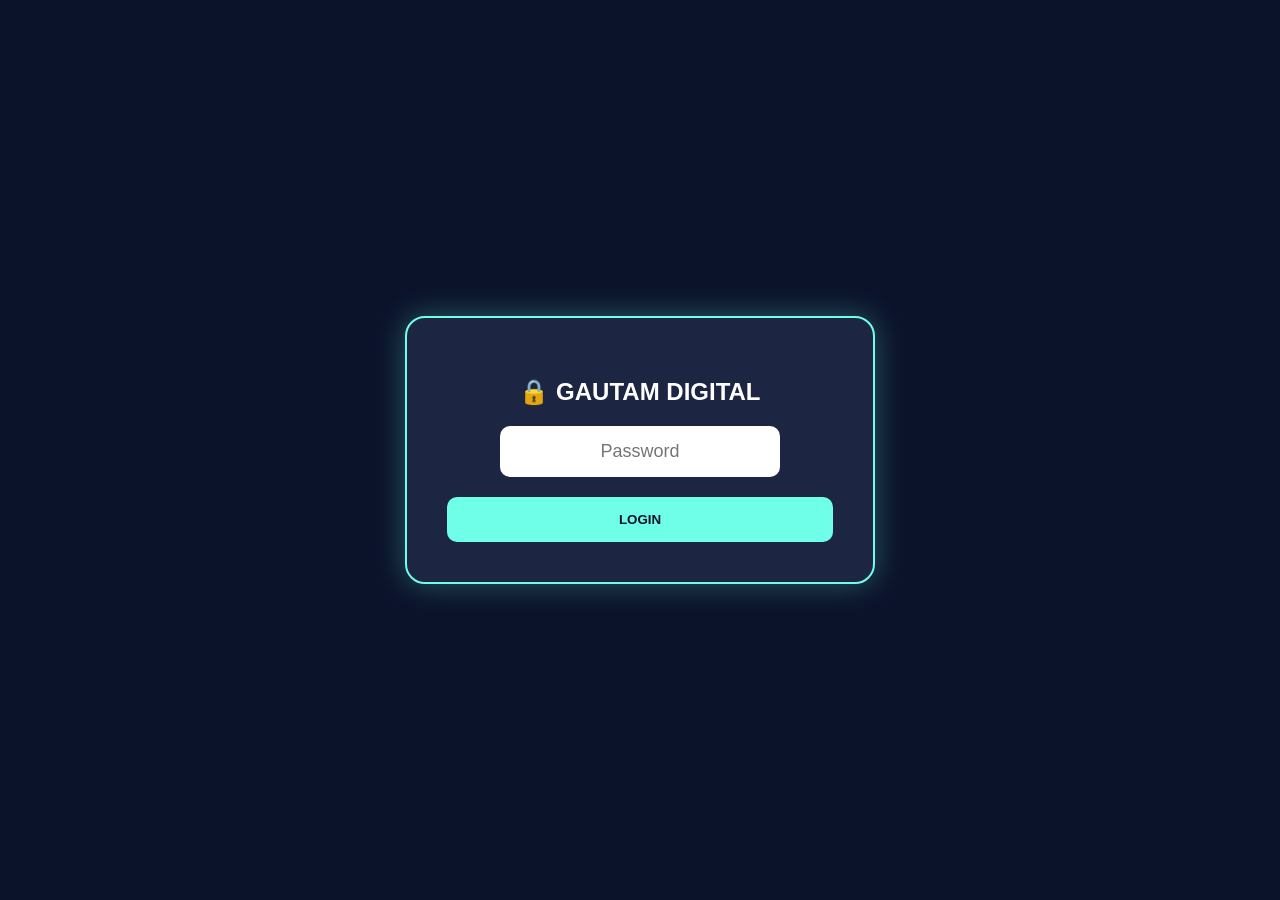
<file: index.html>
<!DOCTYPE html>
<html lang="hi">
<head>
    <meta charset="UTF-8">
    <meta name="viewport" content="width=device-width, initial-scale=1.0">
    <title>AUCTION Portal - Gautam Digital</title>
    
    <link rel="stylesheet" href="https://cdnjs.cloudflare.com/ajax/libs/font-awesome/6.4.0/css/all.min.css">
    
    <script>
        if (sessionStorage.getItem("hpl_auth") !== "true") {
            window.location.href = "login.html";
        }
    </script>

    <style>
        :root { 
            --primary: #0b132b; 
            --accent: #00a8ff; 
            --success: #00d084;
            --danger: #ff4757;
            --bg: #f4f7f9; 
            --card-bg: #ffffff;
        }
        
        body { 
            font-family: 'Inter', 'Segoe UI', system-ui, sans-serif; 
            background: var(--bg); 
            margin: 0; 
            padding: 15px;
            color: var(--primary);
            text-align: center;
        }

        .header { 
            margin: 30px 0; 
            padding: 20px;
        }
        .header h1 { 
            font-size: clamp(1.8rem, 5vw, 2.8rem); 
            margin: 0; 
            letter-spacing: 1px;
            color: var(--primary);
            font-weight: 900;
        }
        .header p { 
            color: var(--accent); 
            font-weight: 700; 
            margin-top: 5px;
            text-transform: uppercase;
            letter-spacing: 2px;
            font-size: 0.9rem;
        }

        /* Responsive Grid */
        .admin-links { 
            display: grid; 
            grid-template-columns: repeat(auto-fit, minmax(160px, 1fr)); 
            gap: 15px; 
            max-width: 1200px; 
            margin: 0 auto;
            padding: 10px;
        }

        /* Card Design */
        .link-card { 
            background: var(--card-bg); 
            padding: 25px 15px; 
            border-radius: 16px; 
            text-decoration: none; 
            color: inherit; 
            box-shadow: 0 4px 6px -1px rgba(0,0,0,0.1);
            border: 1px solid rgba(0,0,0,0.05);
            transition: all 0.3s cubic-bezier(0.4, 0, 0.2, 1);
            display: flex;
            flex-direction: column;
            align-items: center;
            justify-content: center;
        }

        .link-card:hover { 
            transform: translateY(-5px); 
            box-shadow: 0 10px 20px rgba(0,0,0,0.1);
            border-color: var(--accent);
        }

        /* Icon Styling */
        .icon-box { 
            font-size: 32px; 
            margin-bottom: 12px; 
            color: var(--primary);
            background: #f0f4f8;
            width: 60px;
            height: 60px;
            display: flex;
            align-items: center;
            justify-content: center;
            border-radius: 50%;
            transition: 0.3s;
        }

        .link-card:hover .icon-box {
            background: var(--accent);
            color: white;
        }

        .link-card h2 { 
            margin: 0 0 5px 0; 
            font-size: 16px; 
            font-weight: 700;
            color: #1e293b;
        }

        .link-card p { 
            font-size: 12px; 
            color: #64748b; 
            margin: 0;
            line-height: 1.4;
        }

        /* Specific Colors */
        .card-control { border-bottom: 4px solid var(--accent); }
        .card-viewers { border-bottom: 4px solid #f39c12; }
        .card-overlay { border-bottom: 4px solid var(--success); }

        /* Logout Button */
        .logout-container { margin: 40px 0; }
        .logout-btn {
            padding: 14px 45px;
            background: #1e293b;
            color: white;
            border: none;
            border-radius: 50px;
            cursor: pointer;
            font-weight: bold;
            font-size: 15px;
            display: inline-flex;
            align-items: center;
            gap: 10px;
            transition: 0.3s;
            box-shadow: 0 4px 12px rgba(0,0,0,0.1);
        }
        .logout-btn:hover { 
            background: var(--danger); 
            transform: scale(1.05);
        }

        /* Desktop View Adjustments */
        @media (min-width: 768px) {
            .admin-links {
                grid-template-columns: repeat(3, 1fr);
                gap: 25px;
            }
            .link-card { padding: 40px 20px; }
            .icon-box { font-size: 40px; width: 80px; height: 80px; }
            .link-card h2 { font-size: 20px; }
        }
    </style>
</head>
<body>

    <div class="header">
        <h1>🏏 GDA 2026</h1>
        <p>Gautam Digital Auction System</p>
    </div>

    <div class="admin-links">
        
        <a href="auction.html" class="link-card card-control">
            <div class="icon-box"><i class="fas fa-gavel"></i></div>
            <h2>Auction Control</h2>
            <p>Live bidding & sold panel</p>
        </a>

        <a href="dashboard.html" class="link-card">
            <div class="icon-box"><i class="fas fa-chart-line"></i></div>
            <h2>Analytics</h2>
            <p>Reports & Statistics</p>
        </a>

        <a href="player.html" class="link-card">
            <div class="icon-box"><i class="fas fa-users-rectangle"></i></div>
            <h2>Player List</h2>
            <p>Database management</p>
        </a>

        <a href="viewers.html" class="link-card card-viewers">
            <div class="icon-box"><i class="fas fa-user-tie"></i></div>
            <h2>Owners & Viewers</h2>
            <p>Live squads & balance</p>
        </a>

        <a href="display.html" class="link-card">
            <div class="icon-box"><i class="fas fa-tv"></i></div>
            <h2>LED Display</h2>
            <p>Ground display screen</p>
        </a>

        <a href="overlay.html" class="link-card card-overlay">
            <div class="icon-box"><i class="fas fa-video"></i></div>
            <h2>Live Overlay</h2>
            <p>OBS & YouTube Graphics</p>
        </a>
        
        <a href="mobile.html" class="link-card">
            <div class="icon-box"><i class="fas fa-mobile-alt"></i></div>
            <h2>Mobile View</h2>
            <p>Responsive interface</p>
        </a>

    </div>

    <div class="logout-container">
        <button class="logout-btn" onclick="logout()">
            <i class="fas fa-sign-out-alt"></i> LOGOUT SYSTEM
        </button>
    </div>

    <script>
        function logout() {
            if(confirm("Kya aap sach me Logout karna chahte hain?")) {
                sessionStorage.removeItem("hpl_auth");
                window.location.href = "login.html";
            }
        }
    </script>

</body>
</html>
</file>
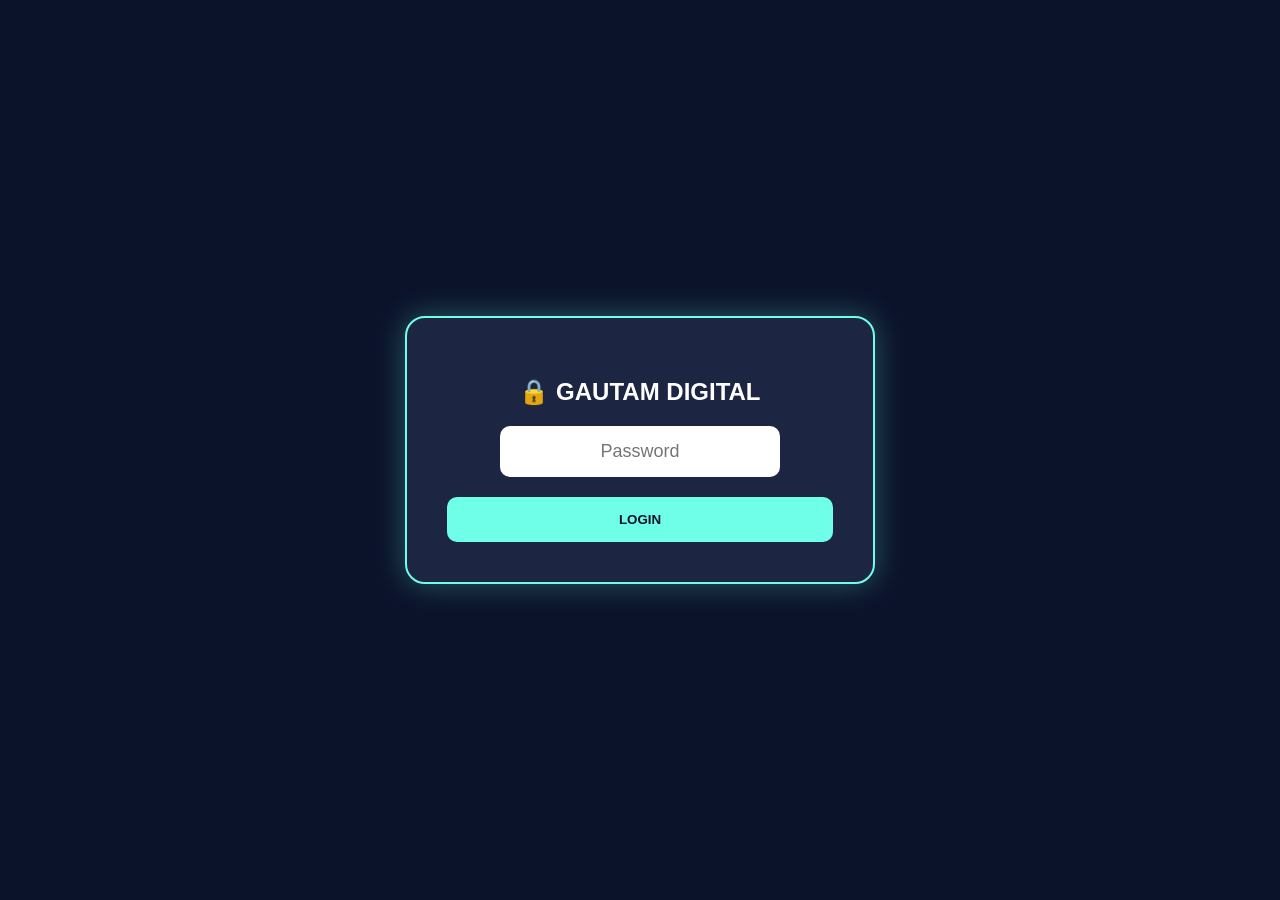
<file: auction.html>
<!DOCTYPE html>
<html lang="hi">
<head>
    <meta charset="UTF-8">
    <meta name="viewport" content="width=device-width, initial-scale=1.0">
    <title>Auction Control Room - Gautam Digital</title>
    
    <script>
        if (sessionStorage.getItem("hpl_auth") !== "true") {
            // Agar logged in nahi hai, toh login page par fek do
            window.location.href = "login.html";
        }
    </script>

    <link href="https://fonts.googleapis.com/css2?family=Poppins:wght@400;600;800&display=swap" rel="stylesheet">
    <style>
        :root { --primary: #1e3799; --success: #27ae60; --danger: #c0392b; --warning: #f1c40f; --info: #3498db; --dark: #0b132b; }
        body { font-family: 'Poppins', sans-serif; background: #f1f5f9; margin: 0; padding: 20px; color: #333; }
        
        /* Navigation Bar */
        .nav-bar { max-width: 1100px; margin: 0 auto 20px auto; display: flex; justify-content: space-between; align-items: center; }
        .back-btn { text-decoration: none; color: var(--primary); font-weight: bold; font-size: 14px; background: white; padding: 8px 15px; border-radius: 8px; box-shadow: 0 2px 5px rgba(0,0,0,0.1); }

        .auction-card { background: white; max-width: 500px; margin: auto; padding: 30px; border-radius: 20px; box-shadow: 0 15px 35px rgba(0,0,0,0.1); border-top: 8px solid var(--primary); text-align: center; position: relative; }
        
        #playerPhoto { width: 160px; height: 160px; border-radius: 50%; border: 5px solid var(--primary); object-fit: cover; margin-bottom: 10px; background: #eee; }
        
        .controls { display: flex; flex-direction: column; gap: 15px; margin-top: 25px; }
        input, select { padding: 14px; border-radius: 10px; border: 2px solid #ddd; font-size: 16px; width: 100%; box-sizing: border-box; outline: none; }
        
        .btn-row { display: grid; grid-template-columns: 1fr 1fr; gap: 15px; }
        button { padding: 14px; border: none; border-radius: 10px; font-weight: 800; cursor: pointer; font-size: 16px; transition: 0.3s; text-transform: uppercase; }
        button:disabled { opacity: 0.4; cursor: not-allowed; }
        
        .sold { background: var(--success); color: white; }
        .unsold { background: var(--danger); color: white; }
        
        .utility-btns { margin-top: 20px; display: grid; grid-template-columns: 1fr 1fr; gap: 10px; }
        .undo { background: #e2e8f0; color: #475569; font-size: 13px; }
        .reset { background: #fee2e2; color: #991b1b; font-size: 13px; }

        .teams-grid { display: grid; grid-template-columns: repeat(auto-fill, minmax(260px, 1fr)); gap: 20px; max-width: 1100px; margin: 40px auto; }
        .team-box { background: white; padding: 18px; border-radius: 15px; border-left: 6px solid var(--primary); box-shadow: 0 5px 15px rgba(0,0,0,0.05); text-align: left; }
        
        .purse-info { color: var(--danger); font-weight: 800; font-size: 18px; display: block; margin-top: 5px; }
        .limit-tag { background: #e0f2fe; color: #0369a1; font-size: 12px; padding: 3px 8px; border-radius: 5px; font-weight: bold; display: inline-block; }
        .initial-val { font-size: 11px; color: #64748b; display: block; margin-top: 8px; border-top: 1px solid #f1f5f9; padding-top: 5px; }
        
        .sync-msg { font-size: 14px; color: var(--primary); font-weight: bold; margin: 10px 0; display: none; }
    </style>
</head>
<body>

    <div class="nav-bar">
        <a href="index.html" class="back-btn">⬅️ Back to Portal</a>
        <div style="font-weight: bold; color: var(--primary);"> CONTROL ROOM</div>
    </div>
    
    <div class="auction-card">
        <div id="syncStatus" class="sync-msg">Updating Google Sheet...</div>
        <img id="playerPhoto" src="https://via.placeholder.com/180" alt="Player">
        <h2 id="playerName">Loading...</h2>
        <p id="playerType">Fetching data</p>
        
        <div id="liveLimit" style="color:var(--danger); font-weight:800; font-size: 14px; min-height: 20px;"></div>
        
        <div class="controls">
            <input type="number" id="price" placeholder="Enter Sold Price (₹)">
            <select id="teamSelect" onchange="updateLimitUI()">
                <option value="">-- Choose Team --</option>
            </select>
            
            <div class="btn-row">
                <button class="sold" onclick="process('SOLD')">🔨 SOLD</button>
                <button class="unsold" onclick="process('UNSOLD')">❌ UNSOLD</button>
            </div>
            
            <div class="utility-btns">
                <button class="undo" onclick="process('UNDO')">↩️ Undo</button>
                <button class="reset" onclick="confirmReset()">🔄 Reset Unsold</button>
            </div>
        </div>
    </div>

    <div id="teamsDisplay" class="teams-grid"></div>

<script>
    // --- GOOGLE SCRIPT API ---
    const mainAPI = "https://script.google.com/macros/s/AKfycbx4OBlVp-XgSXJdt4S04PAJII4bJhxYnCU6_9O3QFdr75_0XnYmw4JG3XDQbE0S32jQ1w/exec";
    
    let players = [];
    let teams = [];
    let currentLimit = 0;

    async function init() {
        try {
            const t = new Date().getTime();
            const [pRes, tRes] = await Promise.all([
                fetch(mainAPI + "?action=players&t=" + t).then(r => r.json()),
                fetch(mainAPI + "?action=teams&t=" + t).then(r => r.json())
            ]);

            players = pRes.filter(p => !p.team || p.team.trim() === "" || p.status === "AVAILABLE");
            
            teams = tRes.map(t => {
                const sheetPurse = parseFloat(t.purse) || 0; 
                const squad = pRes.filter(p => p.team && p.team.trim() === t.name.trim() && p.status === "SOLD");
                const spent = squad.reduce((sum, p) => sum + (parseFloat(p.price) || 0), 0);
                const balance = sheetPurse - spent;
                let maxBid = (squad.length < 15) ? (balance - ((15 - squad.length - 1) * 500)) : balance;
                
                return { name: t.name, sheetPurse, balance, squadCount: squad.length, maxBid: maxBid < 0 ? 0 : maxBid };
            });

            renderUI();
        } catch (e) {
            document.getElementById("playerName").innerText = "API Sync Error!";
        }
    }

    function renderUI() {
        const select = document.getElementById("teamSelect");
        const display = document.getElementById("teamsDisplay");
        select.innerHTML = '<option value="">-- Choose Team --</option>';
        display.innerHTML = "";

        teams.forEach(t => {
            select.add(new Option(t.name, t.name));
            display.innerHTML += `
                <div class="team-box">
                    <div style="font-weight: 800;">${t.name}</div>
                    <span class="limit-tag">Limit: ₹${t.maxBid.toLocaleString()}</span>
                    <span class="purse-info">₹${t.balance.toLocaleString()}</span>
                    <span class="initial-val">Squad: ${t.squadCount}/15</span>
                </div>`;
        });

        if (players.length > 0) {
            const p = players[0];
            document.getElementById("playerName").innerText = p.name.toUpperCase();
            document.getElementById("playerType").innerText = (p.type || "PLAYER") + " | " + (p.address || "Local");
            document.getElementById("playerPhoto").src = getPhoto(p.photo);
        } else {
            document.getElementById("playerName").innerText = "FINISH";
            document.querySelectorAll("button, input").forEach(el => el.disabled = true);
        }
    }

    function updateLimitUI() {
        const val = document.getElementById("teamSelect").value;
        const t = teams.find(team => team.name === val);
        currentLimit = t ? t.maxBid : 0;
        document.getElementById("liveLimit").innerText = t ? "Limit: ₹" + t.maxBid.toLocaleString() : "";
    }

    function getPhoto(link) {
        if (!link) return "https://via.placeholder.com/180";
        let id = link.includes("id=") ? link.split("id=")[1].split("&")[0] : link.includes("/d/") ? link.split("/d/")[1].split("/")[0] : "";
        return id ? "https://lh3.googleusercontent.com/d/" + id : link;
    }

    function confirmReset() {
        if(confirm("Reset UNSOLD players?")) process('RESET_UNSOLD');
    }

    async function process(type) {
        const team = document.getElementById("teamSelect").value;
        const price = document.getElementById("price").value;
        const player = players[0]?.name;

        if (type === 'SOLD') {
            if (!team || !price) { alert("Team aur Price zaruri hai!"); return; }
            if (parseFloat(price) > currentLimit) { alert("Budget Limit Cross!"); return; }
        }

        document.querySelectorAll("button").forEach(b => b.disabled = true);
        document.getElementById("syncStatus").style.display = "block";
        
        try {
            await fetch(mainAPI, { 
                method: "POST", 
                body: JSON.stringify({ action: type, player, team: type==='SOLD'?team:(type==='UNSOLD'?'NONE':''), price: price||0, status: type }) 
            });
            location.reload(); 
        } catch (e) { 
            alert("Network Error!"); 
            document.querySelectorAll("button").forEach(b => b.disabled = false);
        }
    }

    init();
</script>
</body>
</html>
</file>
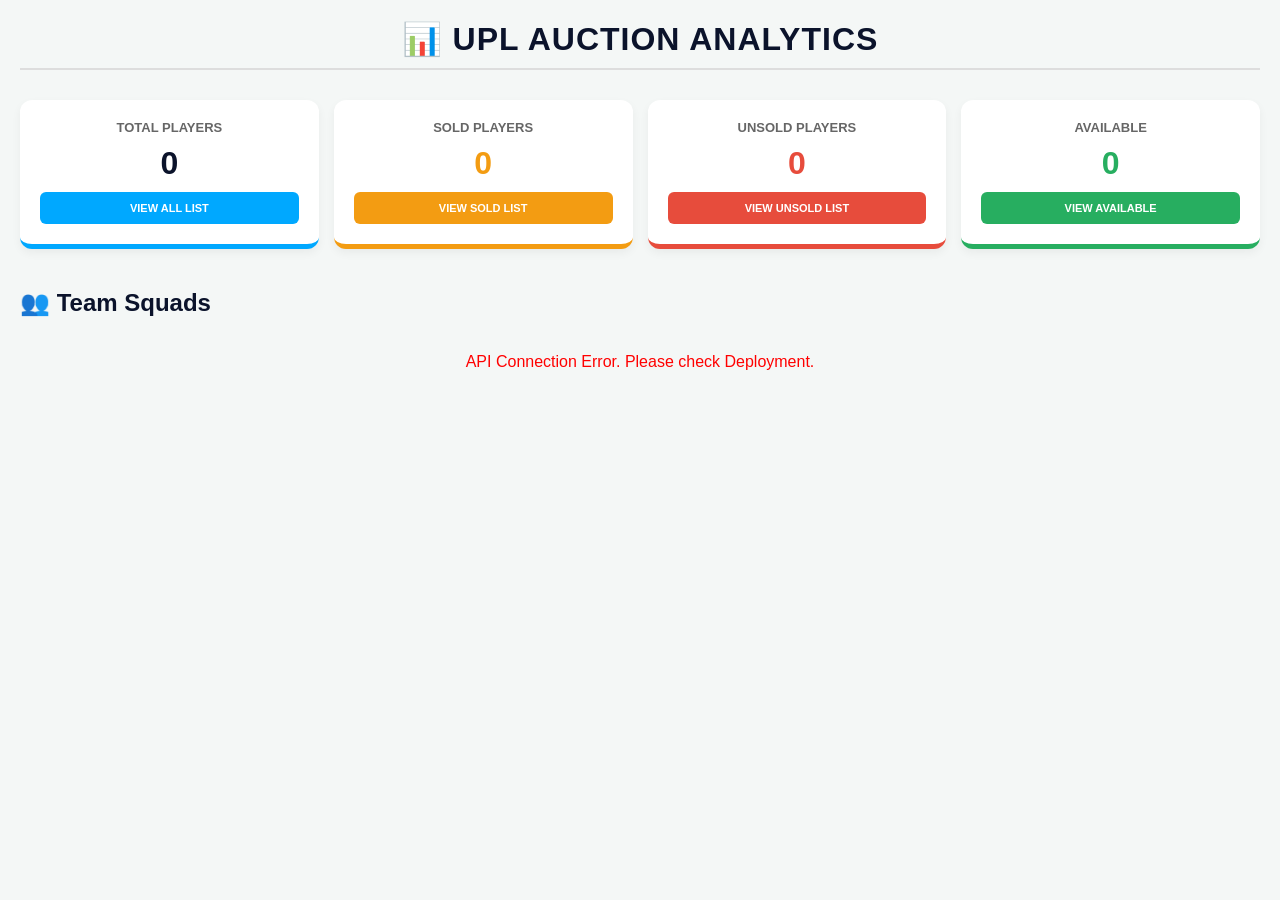
<file: dashboard.html>
<!DOCTYPE html>
<html lang="hi">
<head>
    <meta charset="UTF-8">
    <meta name="viewport" content="width=device-width, initial-scale=1.0">
    <title>UPL Analytics Dashboard - Gautam Digital</title>
    <style>
        :root { 
            --primary: #0b132b; 
            --accent: #00a8ff; 
            --success: #27ae60; 
            --danger: #e74c3c; 
            --warning: #f39c12; 
            --bg: #f4f7f6; 
        }
        
        body { font-family: 'Segoe UI', Arial, sans-serif; background: var(--bg); margin: 0; padding: 20px; color: #333; }
        .header { text-align: center; margin-bottom: 30px; border-bottom: 2px solid #ddd; padding-bottom: 10px; }
        .header h1 { margin: 0; font-size: 32px; text-transform: uppercase; color: var(--primary); letter-spacing: 1px; }

        .analytics-grid { 
            display: grid; 
            grid-template-columns: repeat(auto-fit, minmax(220px, 1fr)); 
            gap: 15px; 
            margin-bottom: 40px; 
        }
        
        .ana-card { 
            background: white; 
            padding: 20px; 
            border-radius: 12px; 
            text-align: center; 
            box-shadow: 0 4px 10px rgba(0,0,0,0.05); 
            border-bottom: 5px solid #ddd; 
            transition: transform 0.2s;
        }
        .ana-card:hover { transform: translateY(-5px); }
        .ana-card h3 { margin: 0; font-size: 13px; color: #666; text-transform: uppercase; }
        .ana-card .val { font-size: 32px; font-weight: bold; color: var(--primary); margin: 10px 0; }
        
        .ana-btn { 
            width: 100%; color: white; border: none; padding: 10px; 
            border-radius: 6px; cursor: pointer; font-weight: bold; 
            text-transform: uppercase; font-size: 11px; transition: 0.3s;
        }
        .ana-btn:hover { opacity: 0.8; }

        .section-title { margin: 30px 0 20px; font-size: 24px; color: var(--primary); }
        .teams-grid { 
            display: grid; 
            grid-template-columns: repeat(auto-fill, minmax(300px, 1fr)); 
            gap: 20px; 
        }
        
        .team-card { 
            background: white; 
            border-radius: 12px; 
            padding: 20px; 
            box-shadow: 0 4px 12px rgba(0,0,0,0.08); 
            border-top: 6px solid var(--primary); 
        }
        .team-card h3 { margin: 0 0 15px 0; font-size: 19px; color: var(--primary); border-bottom: 1px solid #eee; padding-bottom: 10px; }
        
        .purse-row { display: flex; justify-content: space-between; margin-bottom: 8px; font-size: 15px; }
        .purse-row b { font-weight: bold; }

        .view-list-btn { 
            width: 100%; background: var(--primary); color: white; border: none; 
            padding: 12px; border-radius: 6px; cursor: pointer; font-weight: bold; 
            margin-top: 15px; transition: 0.3s;
        }
        .view-list-btn:hover { background: var(--accent); }
    </style>
</head>
<body>

    <div class="header">
        <h1>📊 UPL AUCTION ANALYTICS</h1>
    </div>

    <div class="analytics-grid">
        <div class="ana-card" style="border-bottom-color: var(--accent)">
            <h3>Total Players</h3>
            <div class="val" id="totalCount">0</div>
            <button class="ana-btn" style="background: var(--accent)" onclick="openPage('TOTAL')">View All List</button>
        </div>
        <div class="ana-card" style="border-bottom-color: var(--warning)">
            <h3>Sold Players</h3>
            <div class="val" id="soldCount" style="color: var(--warning)">0</div>
            <button class="ana-btn" style="background: var(--warning)" onclick="openPage('SOLD_ALL')">View Sold List</button>
        </div>
        <div class="ana-card" style="border-bottom-color: var(--danger)">
            <h3>Unsold Players</h3>
            <div class="val" id="unsoldCount" style="color: var(--danger)">0</div>
            <button class="ana-btn" style="background: var(--danger)" onclick="openPage('UNSOLD')">View Unsold List</button>
        </div>
        <div class="ana-card" style="border-bottom-color: var(--success)">
            <h3>Available</h3>
            <div class="val" id="pendingCount" style="color: var(--success)">0</div>
            <button class="ana-btn" style="background: var(--success)" onclick="openPage('PENDING')">View Available</button>
        </div>
    </div>

    <h2 class="section-title">👥 Team Squads</h2>
    <div id="teamSquads" class="teams-grid">
        <p style="text-align:center; grid-column: 1/-1;">Syncing Live Auction Data...</p>
    </div>

    <script>
        // UPDATED MASTER API LINK
        const mainAPI = "https://script.google.com/macros/s/AKfycbx4OBlVp-XgSXJdt4S04PAJII4bJhxYnCU6_9O3QFdr75_0XnYmw4JG3XDQbE0S32jQ1w/exec";

        function openPage(type) {
            window.open("list.html?type=" + type, '_blank');
        }

        function openTeamPage(name) {
            window.open("list.html?type=TEAM&name=" + encodeURIComponent(name), '_blank');
        }

        async function updateDashboard() {
            try {
                const timestamp = new Date().getTime();
                // Fetching both Players and Teams from the single API
                const [pRes, tRes] = await Promise.all([
                    fetch(mainAPI + "?action=players&t=" + timestamp).then(r => r.json()),
                    fetch(mainAPI + "?action=teams&t=" + timestamp).then(r => r.json())
                ]);

                // 1. Stats Calculation
                const soldOnly = pRes.filter(p => p.status === "SOLD");
                const unsoldOnly = pRes.filter(p => p.status === "UNSOLD");
                const availableOnly = pRes.filter(p => !p.status || p.status === "AVAILABLE" || p.status === "");

                document.getElementById("totalCount").innerText = pRes.length;
                document.getElementById("soldCount").innerText = soldOnly.length;
                document.getElementById("unsoldCount").innerText = unsoldOnly.length;
                document.getElementById("pendingCount").innerText = availableOnly.length;

                // 2. Team Cards Logic
                const squadsDiv = document.getElementById("teamSquads");
                squadsDiv.innerHTML = "";
                
                tRes.forEach((t, i) => {
                    // Match sold players with team name from the single pRes data
                    const teamSold = soldOnly.filter(p => p.team && p.team.trim() === t.name.trim());
                    
                    const spent = teamSold.reduce((sum, p) => sum + (parseInt(p.price) || 0), 0);
                    const totalPurse = parseInt(t.purse) || 0;
                    const balance = totalPurse - spent;

                    squadsDiv.innerHTML += `
                        <div class="team-card">
                            <h3>${i + 1}. ${t.name}</h3>
                            <div class="purse-row"><span>Total Purse:</span><b>₹${totalPurse.toLocaleString('en-IN')}</b></div>
                            <div class="purse-row" style="color:var(--danger)"><span>Spent:</span><b>₹${spent.toLocaleString('en-IN')}</b></div>
                            <div class="purse-row" style="color:var(--success)"><span>Balance:</span><b>₹${balance.toLocaleString('en-IN')}</b></div>
                            <div class="purse-row"><span>Players Bought:</span><b>${teamSold.length}</b></div>
                            <button class="view-list-btn" onclick="openTeamPage('${t.name.replace(/'/g, "\\'")}')">View Team Squad</button>
                        </div>`;
                });

            } catch (e) {
                console.error("Dashboard Sync Error:", e);
                document.getElementById("teamSquads").innerHTML = "<p style='color:red; text-align:center; grid-column:1/-1;'>API Connection Error. Please check Deployment.</p>";
            }
        }

        // Initial Load
        updateDashboard();
        // Auto-refresh every 12 seconds
        setInterval(updateDashboard, 12000);
    </script>
</body>
</html>
</file>
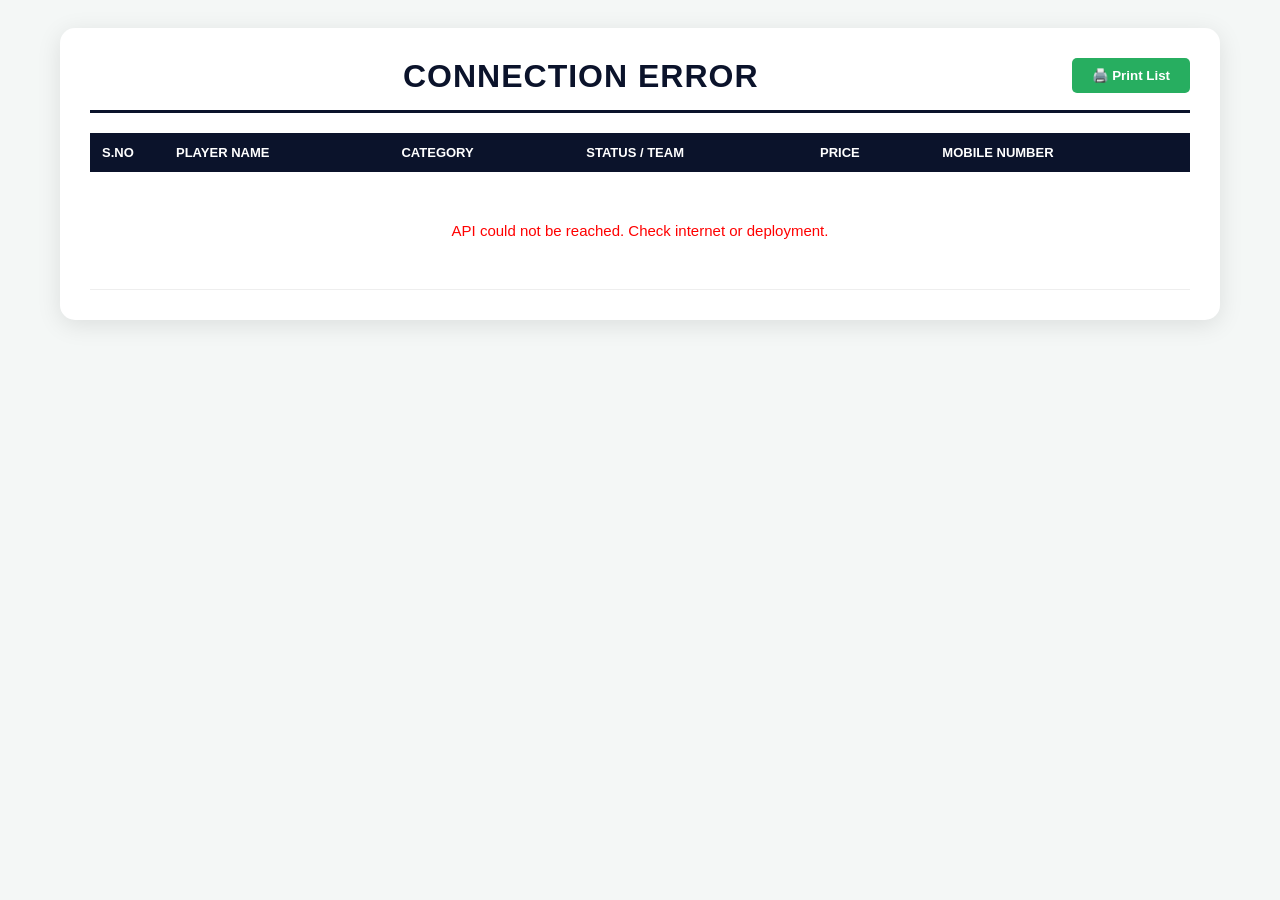
<file: list.html>
<!DOCTYPE html>
<html lang="hi">
<head>
    <meta charset="UTF-8">
    <title>GDA - Official Records & Reports</title>
    <style>
        body { font-family: 'Segoe UI', sans-serif; background: #f4f7f6; padding: 20px; }
        .container { max-width: 1100px; margin: auto; background: white; padding: 30px; border-radius: 15px; box-shadow: 0 5px 25px rgba(0,0,0,0.1); }
        .header { text-align: center; border-bottom: 3px solid #0b132b; padding-bottom: 15px; margin-bottom: 20px; }
        .header h1 { margin: 0; color: #0b132b; text-transform: uppercase; letter-spacing: 1px; }
        
        table { width: 100%; border-collapse: collapse; margin-top: 10px; }
        th { background: #0b132b; color: white; padding: 12px; text-align: left; text-transform: uppercase; font-size: 13px; }
        td { padding: 12px; border-bottom: 1px solid #eee; font-size: 15px; }
        tr:nth-child(even) { background: #f9f9f9; }
        
        .p-img { width: 45px; height: 45px; border-radius: 50%; object-fit: cover; vertical-align: middle; margin-right: 12px; border: 2px solid #ddd; }
        .price-tag { font-weight: bold; color: #27ae60; }
        .team-tag { background: #ff0054; color: white; padding: 4px 8px; border-radius: 4px; font-size: 11px; font-weight: bold; text-transform: uppercase; }
        .mobile-no { font-family: 'Courier New', monospace; font-weight: bold; color: #2c3e50; font-size: 16px; }
        
        .print-btn { background: #27ae60; color: white; border: none; padding: 10px 20px; border-radius: 5px; cursor: pointer; font-weight: bold; float: right; }
        @media print { .print-btn { display: none; } .container { box-shadow: none; padding: 0; } }
    </style>
</head>
<body>

    <div class="container">
        <button class="print-btn" onclick="window.print()">🖨️ Print List</button>
        <div class="header">
            <h1 id="listTitle">Loading List...</h1>
        </div>

        <table>
            <thead>
                <tr>
                    <th style="width: 50px;">S.No</th>
                    <th>Player Name</th>
                    <th>Category</th>
                    <th>Status / Team</th>
                    <th>Price</th>
                    <th>Mobile Number</th>
                </tr>
            </thead>
            <tbody id="tableBody">
                <tr><td colspan="6" style="text-align:center; padding:50px;">Syncing data from Master API...</td></tr>
            </tbody>
        </table>
    </div>

<script>
    // --- SINGLE MASTER API LINK ---
        const mainAPI = "https://script.google.com/macros/s/AKfycbx4OBlVp-XgSXJdt4S04PAJII4bJhxYnCU6_9O3QFdr75_0XnYmw4JG3XDQbE0S32jQ1w/exec";

    function getPhoto(link) {
        if (!link || link === "NONE") return "https://via.placeholder.com/45?text=HPL";
        let id = (link.includes("id=")) ? link.split("id=")[1].split("&")[0] : (link.includes("/d/")) ? link.split("/d/")[1].split("/")[0] : "";
        return id ? "https://lh3.googleusercontent.com/d/" + id : link;
    }

    async function renderList() {
        try {
            const urlParams = new URLSearchParams(window.location.search);
            const type = urlParams.get('type');
            const teamName = urlParams.get('name');

            // Ek hi API se data fetch karein
            const response = await fetch(mainAPI + "?action=players&t=" + Date.now());
            const players = await response.json();

            let finalData = [];
            let title = "PLAYER Report";

            // Filtering logic using the consolidated 'status' and 'team' from mainAPI
            if (type === 'TOTAL') {
                title = "All Registered Players";
                finalData = players; 
            } else if (type === 'SOLD_ALL') {
                title = "All Sold Players";
                finalData = players.filter(p => p.status === "SOLD");
            } else if (type === 'UNSOLD') {
                title = "Unsold Players List";
                finalData = players.filter(p => p.status === "UNSOLD");
            } else if (type === 'PENDING') {
                title = "Available Players (Pending)";
                finalData = players.filter(p => !p.status || p.status === "AVAILABLE" || p.status === "");
            } else if (type === 'TEAM' && teamName) {
                title = teamName.toUpperCase() + " Squad";
                finalData = players.filter(p => p.team && p.team.trim() === teamName.trim() && p.status === "SOLD");
            }

            document.getElementById("listTitle").innerText = title;
            const tbody = document.getElementById("tableBody");
            
            if (finalData.length === 0) {
                tbody.innerHTML = '<tr><td colspan="6" style="text-align:center; padding:50px; color:#999;">No records found for this category.</td></tr>';
                return;
            }

            tbody.innerHTML = finalData.map((p, i) => {
                const contact = p.mobile || "Private";
                const priceLabel = (p.status === "SOLD") ? "₹" + parseInt(p.price).toLocaleString() : "-";
                const teamInfo = p.team || p.status || "Registered";
                
                // Styling for different statuses
                const badgeClass = (p.status === "SOLD") ? "team-tag" : "";

                return `
                <tr>
                    <td>${i + 1}</td>
                    <td>
                        <img src="${getPhoto(p.photo)}" class="p-img" onerror="this.src='https://via.placeholder.com/45'"> 
                        <b>${p.name.toUpperCase()}</b>
                    </td>
                    <td>${p.type || '-'}</td>
                    <td><span class="${badgeClass}">${teamInfo}</span></td>
                    <td class="price-tag">${priceLabel}</td>
                    <td class="mobile-no">${contact}</td>
                </tr>
                `;
            }).join('');

        } catch (error) {
            console.error("Error loading report:", error);
            document.getElementById("listTitle").innerText = "Connection Error";
            document.getElementById("tableBody").innerHTML = '<tr><td colspan="6" style="text-align:center; color:red; padding:50px;">API could not be reached. Check internet or deployment.</td></tr>';
        }
    }
    
    renderList();
</script>
</body>
</html>
</file>
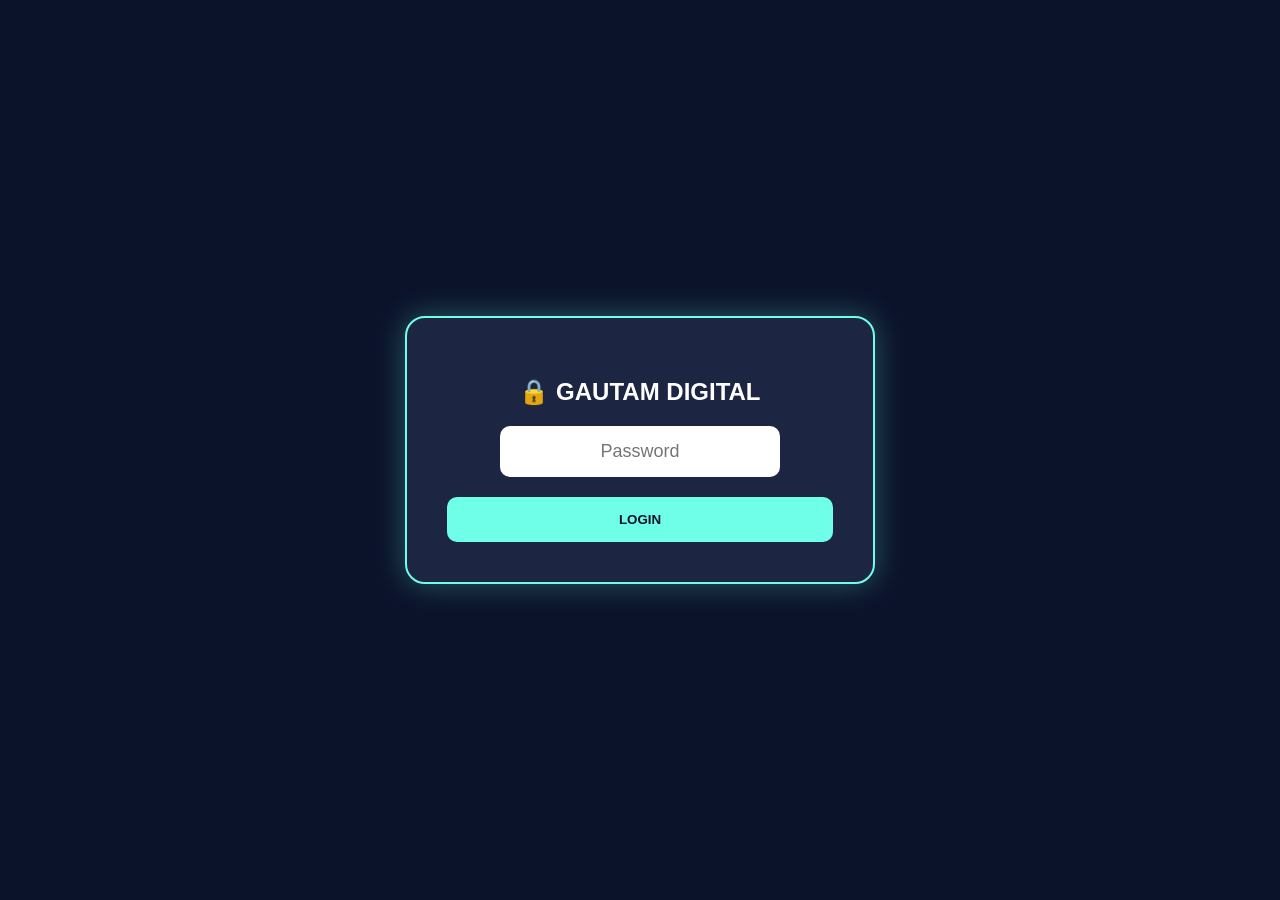
<file: login.html>
<!DOCTYPE html>
<html lang="hi">
<head>
    <meta charset="UTF-8">
    <title>UPL Login</title>
    <style>
        body { background: #0b132b; color: white; font-family: sans-serif; display: flex; align-items: center; justify-content: center; height: 100vh; margin: 0; }
        .login-box { background: #1c2541; padding: 40px; border-radius: 20px; border: 2px solid #6fffe9; text-align: center; box-shadow: 0 0 30px rgba(111,255,233,0.3); }
        input { padding: 15px; width: 250px; border-radius: 10px; border: none; margin-bottom: 20px; font-size: 18px; text-align: center; }
        button { background: #6fffe9; color: #0b132b; padding: 15px 30px; border: none; border-radius: 10px; cursor: pointer; font-weight: bold; width: 100%; }
    </style>
</head>
<body>
    <div class="login-box">
        <h2>🔒  GAUTAM DIGITAL</h2>
        <input type="password" id="pass" placeholder="Password">
        <button onclick="check()">LOGIN</button>
    </div>
    <script>
        function check() {
            if (document.getElementById("pass").value === "2580") { 
                sessionStorage.setItem("hpl_auth", "true");
                window.location.href = "index.html"; 
            } else { alert("Wrong!"); }
        }
    </script>
</body>
</html>
</file>
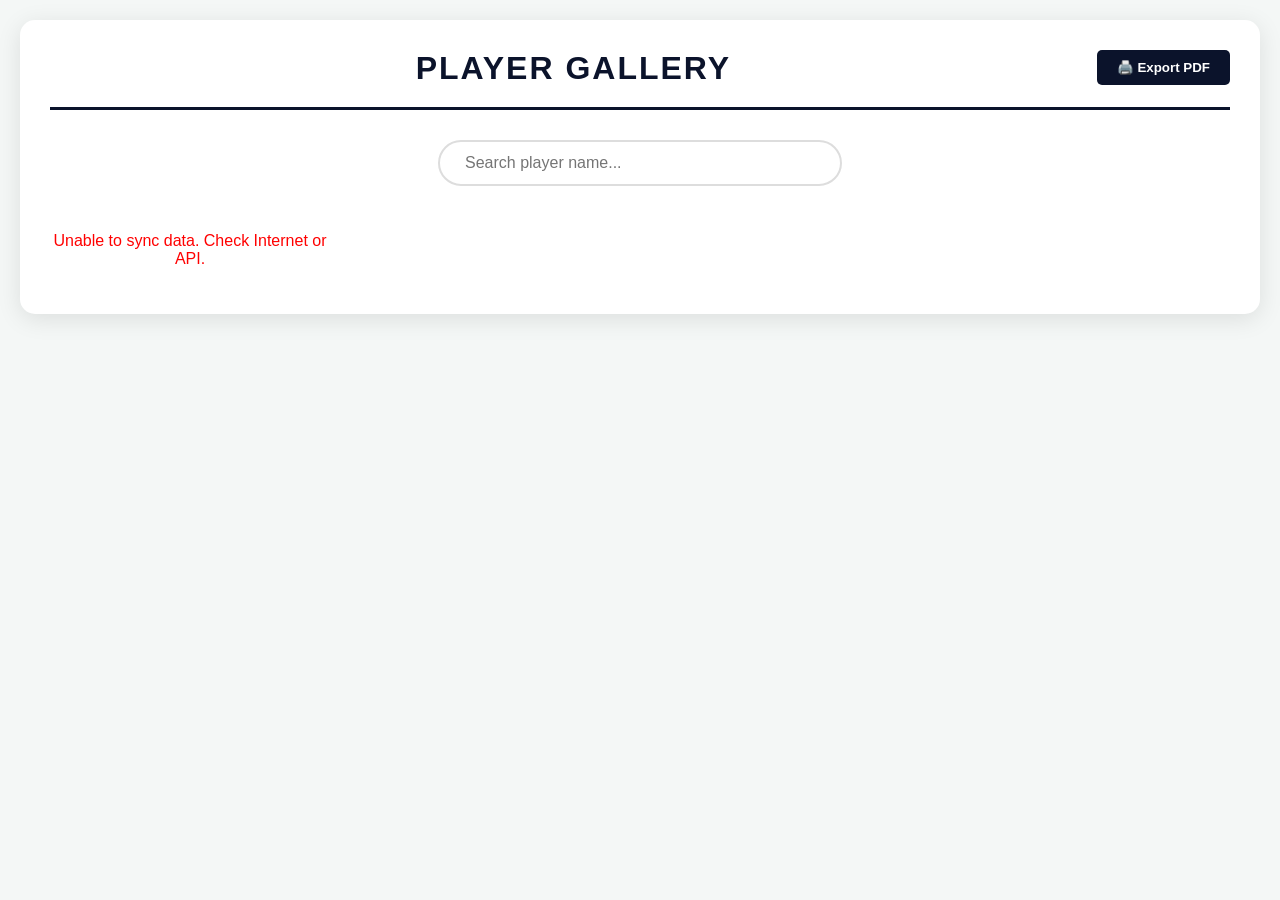
<file: player.html>
<!DOCTYPE html>
<html lang="hi">
<head>
    <meta charset="UTF-8">
    <meta name="viewport" content="width=device-width, initial-scale=1.0">
    <title>PLAYER LIST</title>
    <style>
        :root { 
            --primary: #0b132b; 
            --accent: #00a8ff; 
            --success: #27ae60; 
            --danger: #ef4444; 
            --warning: #f59e0b; 
            --bg: #f4f7f6; 
        }
        
        body { font-family: 'Segoe UI', Arial, sans-serif; background: var(--bg); margin: 0; padding: 20px; color: #333; }
        .container { max-width: 1200px; margin: auto; background: white; padding: 30px; border-radius: 15px; box-shadow: 0 5px 25px rgba(0,0,0,0.1); }

        .header { text-align: center; border-bottom: 3px solid var(--primary); padding-bottom: 20px; margin-bottom: 30px; }
        .header h1 { margin: 0; color: var(--primary); text-transform: uppercase; letter-spacing: 2px; }

        .controls { display: flex; justify-content: center; margin-bottom: 30px; gap: 15px; }
        #playerSearch { 
            padding: 12px 25px; width: 350px; border-radius: 50px; 
            border: 2px solid #ddd; font-size: 16px; outline: none; 
        }

        /* Status Badge Styles */
        .status-badge { 
            padding: 5px 15px; border-radius: 50px; font-size: 11px; 
            font-weight: bold; text-transform: uppercase; color: white; 
            display: inline-block; margin: 10px 0;
        }
        .bg-sold { background: var(--success); }
        .bg-unsold { background: var(--danger); }
        .bg-available { background: #94a3b8; }

        .gallery-grid { display: grid; grid-template-columns: repeat(auto-fill, minmax(280px, 1fr)); gap: 20px; }
        
        .player-card { 
            background: white; border-radius: 15px; padding: 20px; text-align: center; 
            box-shadow: 0 4px 10px rgba(0,0,0,0.05); border: 1px solid #eee; position: relative; 
            transition: 0.3s;
        }
        .player-card:hover { transform: translateY(-5px); box-shadow: 0 8px 20px rgba(0,0,0,0.1); }
        
        .sno-badge { position: absolute; top: 15px; left: 15px; background: #f1f5f9; padding: 4px 10px; border-radius: 20px; font-size: 11px; font-weight: bold; color: var(--primary); }

        .photo-frame { width: 110px; height: 110px; border-radius: 50%; padding: 4px; background: linear-gradient(135deg, var(--accent), var(--primary)); margin: 0 auto 10px; overflow: hidden; }
        .player-photo { width: 100%; height: 100%; border-radius: 50%; object-fit: cover; background: #fff; }
        
        .p-name { font-size: 18px; font-weight: 800; color: var(--primary); text-transform: uppercase; margin: 5px 0; }
        .p-type { font-size: 11px; color: #64748b; font-weight: bold; text-transform: uppercase; }
        
        .sold-info { background: #f0fdf4; border: 1px dashed var(--success); padding: 8px; border-radius: 8px; margin-top: 10px; font-size: 13px; }
        .sold-info b { color: var(--success); font-size: 15px; display: block; }

        .contact-info { background: #f8fafc; border: 1px solid #e2e8f0; padding: 10px; border-radius: 10px; font-size: 13px; margin-top: 10px; }
        .contact-info b { display: block; color: var(--primary); font-size: 14px; }

        .print-btn { background: var(--primary); color: white; border: none; padding: 10px 20px; border-radius: 5px; cursor: pointer; font-weight: bold; float: right; }
        @media print { .print-btn, .controls { display: none; } }
    </style>
</head>
<body>

    <div class="container">
        <button class="print-btn" onclick="window.print()">🖨️ Export PDF</button>
        <div class="header">
            <h1>PLAYER GALLERY</h1>
        </div>

        <div class="controls">
            <input type="text" id="playerSearch" placeholder="Search player name..." onkeyup="filterCards()">
        </div>

        <div id="galleryGrid" class="gallery-grid">
            <p style="text-align:center; width:100%;">Fetching Live Status...</p>
        </div>
    </div>

<script>
    const baseAPI = "https://script.google.com/macros/s/AKfycbx4OBlVp-XgSXJdt4S04PAJII4bJhxYnCU6_9O3QFdr75_0XnYmw4JG3XDQbE0S32jQ1w/exec";

    function getPhoto(link) {
        if (!link || link.trim() === "" || link === "NONE") return "https://via.placeholder.com/120?text=No+Photo";
        let id = "";
        if (link.includes("id=")) {
            id = link.split("id=")[1].split("&")[0];
        } else if (link.includes("/d/")) {
            id = link.split("/d/")[1].split("/")[0];
        }
        return id ? "https://lh3.googleusercontent.com/d/" + id : link;
    }

    async function loadGallery() {
        try {
            const t = new Date().getTime();
            // Hum action=players call karenge kyunki hamara Apps Script wahi se SOLD status bhi bhej raha hai
            const response = await fetch(baseAPI + "?action=players&t=" + t);
            const players = await response.json();
            
            const grid = document.getElementById("galleryGrid");
            grid.innerHTML = "";

            players.forEach((p, i) => {
                // Status mapping
                let statusClass = "bg-available";
                let statusText = "AVAILABLE";
                
                if (p.status === "SOLD") {
                    statusClass = "bg-sold";
                    statusText = "SOLD";
                } else if (p.status === "UNSOLD") {
                    statusClass = "bg-unsold";
                    statusText = "UNSOLD";
                }

                const card = document.createElement("div");
                card.className = "player-card";
                
                // Sold details agar player bik chuka hai
                let soldDetails = "";
                if (p.status === "SOLD") {
                    soldDetails = `
                        <div class="sold-info">
                            Team: <b>${p.team}</b>
                            Price: <b>₹${parseInt(p.price).toLocaleString()}</b>
                        </div>
                    `;
                }

                card.innerHTML = `
                    <div class="sno-badge">ID: GDA-${i + 1}</div>
                    <div class="photo-frame">
                        <img class="player-photo" src="${getPhoto(p.photo)}" onerror="this.src='https://via.placeholder.com/120?text=Error'">
                    </div>
                    <div class="p-name">${p.name}</div>
                    <div class="p-type">${p.type}</div>
                    
                    <div class="status-badge ${statusClass}">${statusText}</div>

                    ${soldDetails}

                    <div class="contact-info">
                        📞 <b>${p.mobile || 'Private'}</b>
                        <small style="display:block; color:#64748b; margin-top:5px;">📍 ${p.address || 'Seoni'}</small>
                    </div>
                `;
                grid.appendChild(card);
            });
        } catch (e) { 
            console.error(e); 
            document.getElementById("galleryGrid").innerHTML = "<p style='color:red; text-align:center;'>Unable to sync data. Check Internet or API.</p>";
        }
    }

    function filterCards() {
        let input = document.getElementById('playerSearch').value.toLowerCase();
        let cards = document.getElementsByClassName('player-card');
        for (let i = 0; i < cards.length; i++) {
            let name = cards[i].querySelector('.p-name').innerText.toLowerCase();
            cards[i].style.display = name.includes(input) ? "block" : "none";
        }
    }

    loadGallery();
    // Har 30 second me gallery automatic update hogi
    setInterval(loadGallery, 30000);
</script>
</body>
</html>
</file>
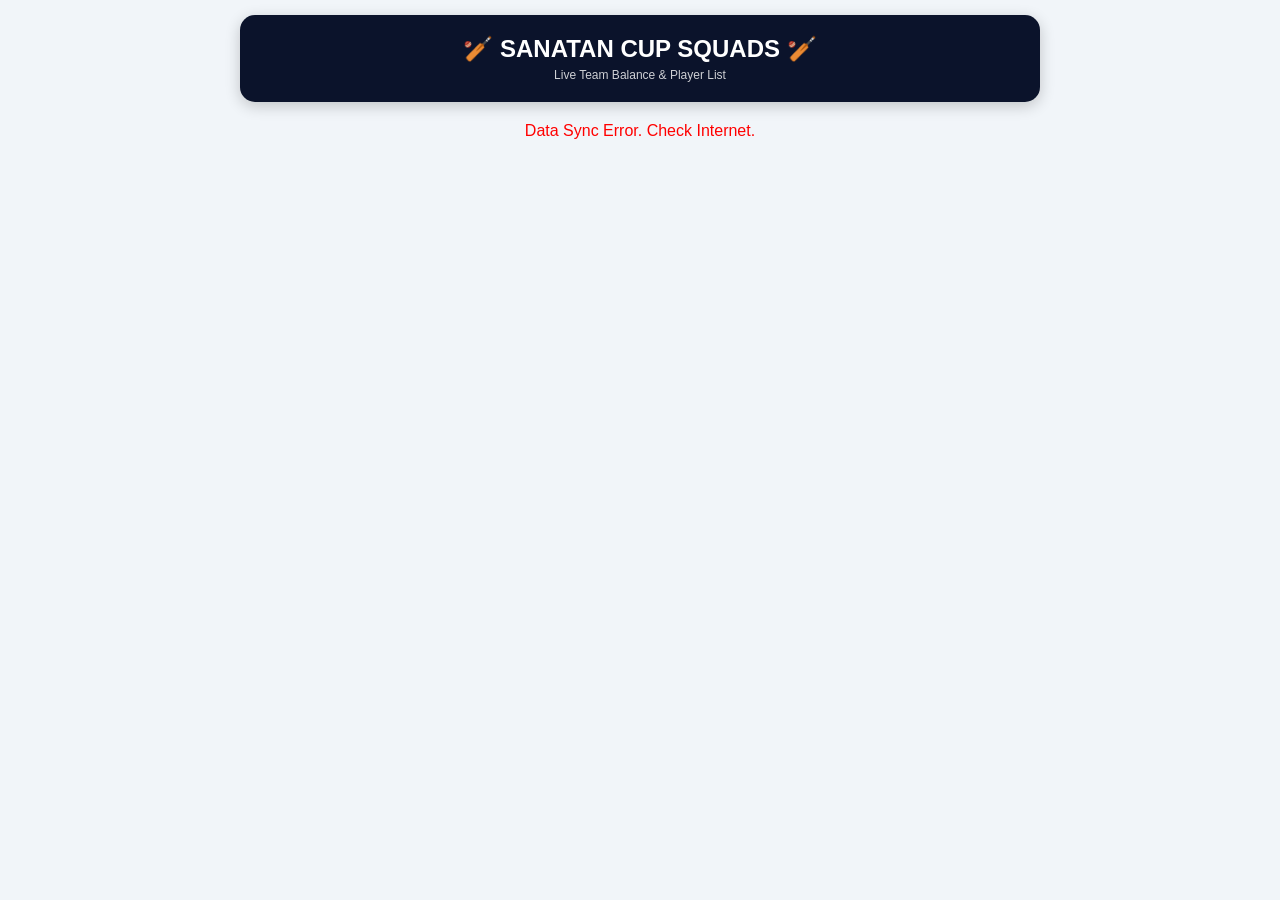
<file: viewers.html>
<!DOCTYPE html>
<html lang="hi">
<head>
    <meta charset="UTF-8">
    <meta name="viewport" content="width=device-width, initial-scale=1.0">
    <title>UPL 2026 - Live Team Squads</title>
    <style>
        :root { --primary: #0b132b; --accent: #00a8ff; --success: #27ae60; --bg: #f1f5f9; }
        body { font-family: 'Segoe UI', Arial, sans-serif; background: var(--bg); margin: 0; padding: 15px; }
        .container { max-width: 800px; margin: auto; }
        
        .header { text-align: center; background: var(--primary); color: white; padding: 20px; border-radius: 15px; margin-bottom: 20px; box-shadow: 0 4px 15px rgba(0,0,0,0.2); }
        .header h1 { margin: 0; font-size: 24px; text-transform: uppercase; }

        .team-card { background: white; border-radius: 12px; margin-bottom: 12px; overflow: hidden; box-shadow: 0 2px 8px rgba(0,0,0,0.05); border: 1px solid #e2e8f0; }
        
        .team-info { padding: 15px; display: grid; grid-template-columns: 1fr auto; cursor: pointer; transition: 0.3s; }
        .team-info:hover { background: #f8fafc; }
        
        .team-name { font-size: 18px; font-weight: 800; color: var(--primary); text-transform: uppercase; }
        .purse-box { text-align: right; }
        .balance { color: var(--success); font-weight: bold; font-size: 16px; display: block; }
        .stats { font-size: 11px; color: #64748b; font-weight: bold; }

        .player-list { display: none; padding: 0 15px 15px; border-top: 1px solid #f1f5f9; background: #fafafa; }
        .player-list.active { display: block; animation: slideDown 0.3s ease-out; }

        table { width: 100%; border-collapse: collapse; margin-top: 10px; font-size: 14px; }
        th { text-align: left; color: #94a3b8; padding: 8px; font-size: 11px; text-transform: uppercase; }
        td { padding: 10px 8px; border-bottom: 1px solid #eee; }
        .sno { color: var(--accent); font-weight: bold; width: 30px; }
        
        @keyframes slideDown { from { opacity: 0; transform: translateY(-10px); } to { opacity: 1; transform: translateY(0); } }

        .btn-view { background: var(--primary); color: white; border: none; padding: 5px 15px; border-radius: 5px; font-size: 12px; margin-top: 5px; cursor: pointer; }
    </style>
</head>
<body>

    <div class="container">
        <div class="header">
            <h1>🏏 SANATAN CUP SQUADS 🏏</h1>
            <p style="margin:5px 0 0; font-size: 12px; opacity: 0.8;">Live Team Balance & Player List</p>
        </div>

        <div id="teamsContainer">
            <p style="text-align:center; padding:20px;">Fetching live data from sheets...</p>
        </div>
    </div>

<script>
    // Aapki Main API URL
        const mainAPI = "https://script.google.com/macros/s/AKfycbx4OBlVp-XgSXJdt4S04PAJII4bJhxYnCU6_9O3QFdr75_0XnYmw4JG3XDQbE0S32jQ1w/exec";

    async function loadViewerData() {
        try {
            const t = new Date().getTime();
            // action=teams se team list aayegi, action=players se sold players list aayegi (Logic update ke baad)
            const [tRes, sRes] = await Promise.all([
                fetch(mainAPI + "?action=teams&t=" + t),
                fetch(mainAPI + "?action=players&t=" + t) 
            ]);
            
            const teams = await tRes.json();
            const allPlayers = await sRes.json(); 

            // Note: Gallery mein aap players dikha rahe hain, Squad mein hum wahi players 
            // filter karenge jinke paas Team name aur SOLD status hoga.
            
            const container = document.getElementById("teamsContainer");
            container.innerHTML = "";

            teams.forEach((team, index) => {
                // Yahan hum dekhenge ki is team ne kitne player khareede
                // Hum 'team' property check kar rahe hain jo 'sold' sheet se aati hai
                const mySold = allPlayers.filter(p => p.team && p.team.trim() === team.name.trim());
                
                const spent = mySold.reduce((sum, p) => sum + (parseInt(p.price) || 0), 0);
                const balance = (parseInt(team.purse) || 0) - spent;

                const card = document.createElement("div");
                card.className = "team-card";
                card.innerHTML = `
                    <div class="team-info" onclick="toggleList(${index})">
                        <div>
                            <div class="team-name">${team.name}</div>
                            <button class="btn-view" id="btn-${index}">View Squad ↓</button>
                        </div>
                        <div class="purse-box">
                            <span class="balance">₹${balance.toLocaleString()}</span>
                            <span class="stats">Players: ${mySold.length} | Spent: ₹${spent.toLocaleString()}</span>
                        </div>
                    </div>
                    <div class="player-list" id="list-${index}">
                        <table>
                            <thead>
                                <tr><th>#</th><th>Khiladi Name</th><th style="text-align:right;">Price</th></tr>
                            </thead>
                            <tbody>
                                ${mySold.map((p, i) => `
                                    <tr>
                                        <td class="sno">${i + 1}</td>
                                        <td><b>${p.name.toUpperCase()}</b></td>
                                        <td style="text-align:right;">₹${(parseInt(p.price) || 0).toLocaleString()}</td>
                                    </tr>
                                `).join('') || '<tr><td colspan="3" style="text-align:center; padding:20px; color:#999;">No players bought yet.</td></tr>'}
                            </tbody>
                        </table>
                    </div>
                `;
                container.appendChild(card);
            });
        } catch (e) { 
            console.error(e); 
            document.getElementById("teamsContainer").innerHTML = "<p style='text-align:center; color:red;'>Data Sync Error. Check Internet.</p>";
        }
    }

    function toggleList(index) {
        const targetList = document.getElementById(`list-${index}`);
        const targetBtn = document.getElementById(`btn-${index}`);

        if (targetList.classList.contains('active')) {
            targetList.classList.remove('active');
            targetBtn.innerText = "View Squad ↓";
        } else {
            // Close others
            document.querySelectorAll('.player-list').forEach(l => l.classList.remove('active'));
            document.querySelectorAll('.btn-view').forEach(b => b.innerText = "View Squad ↓");
            
            targetList.classList.add('active');
            targetBtn.innerText = "Hide Squad ↑";
        }
    }

    loadViewerData();
    setInterval(loadViewerData, 30000); // Har 30 seconds mein auto-refresh
</script>
</body>
</html>
</file>
